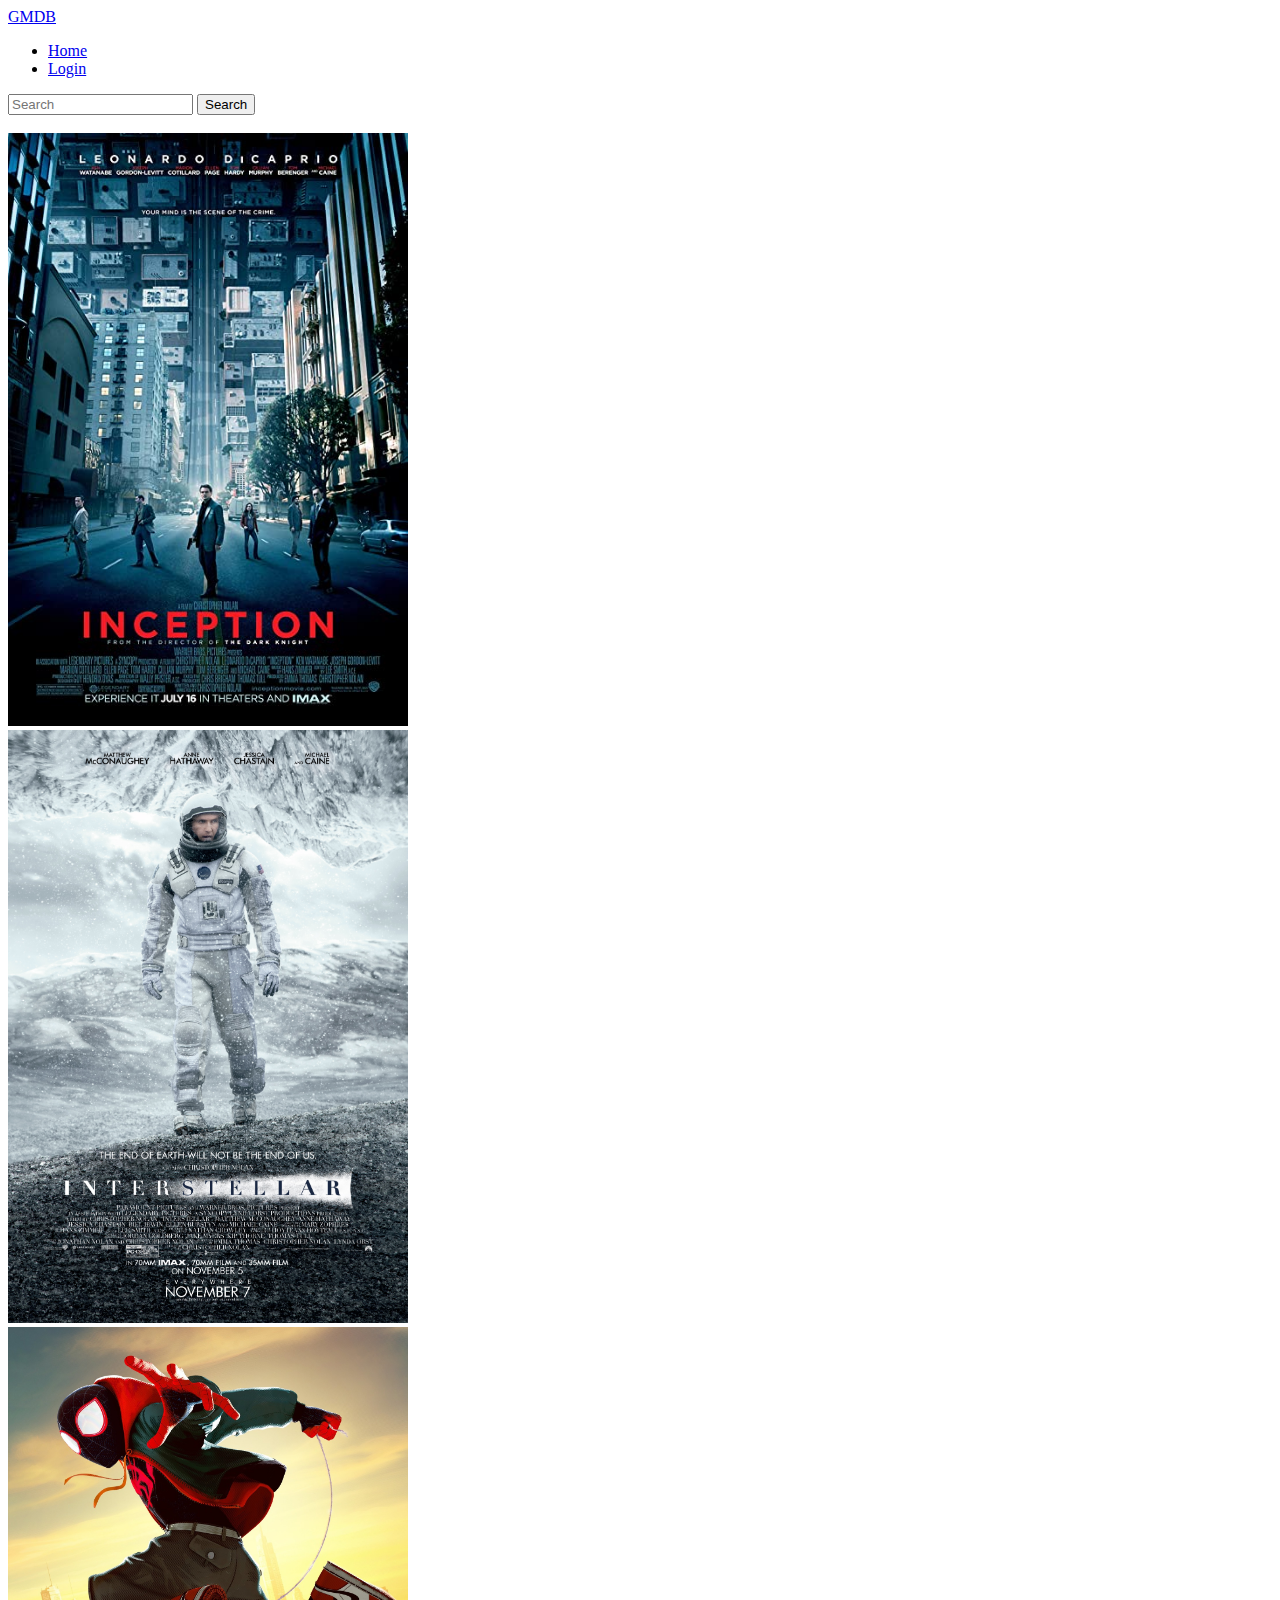
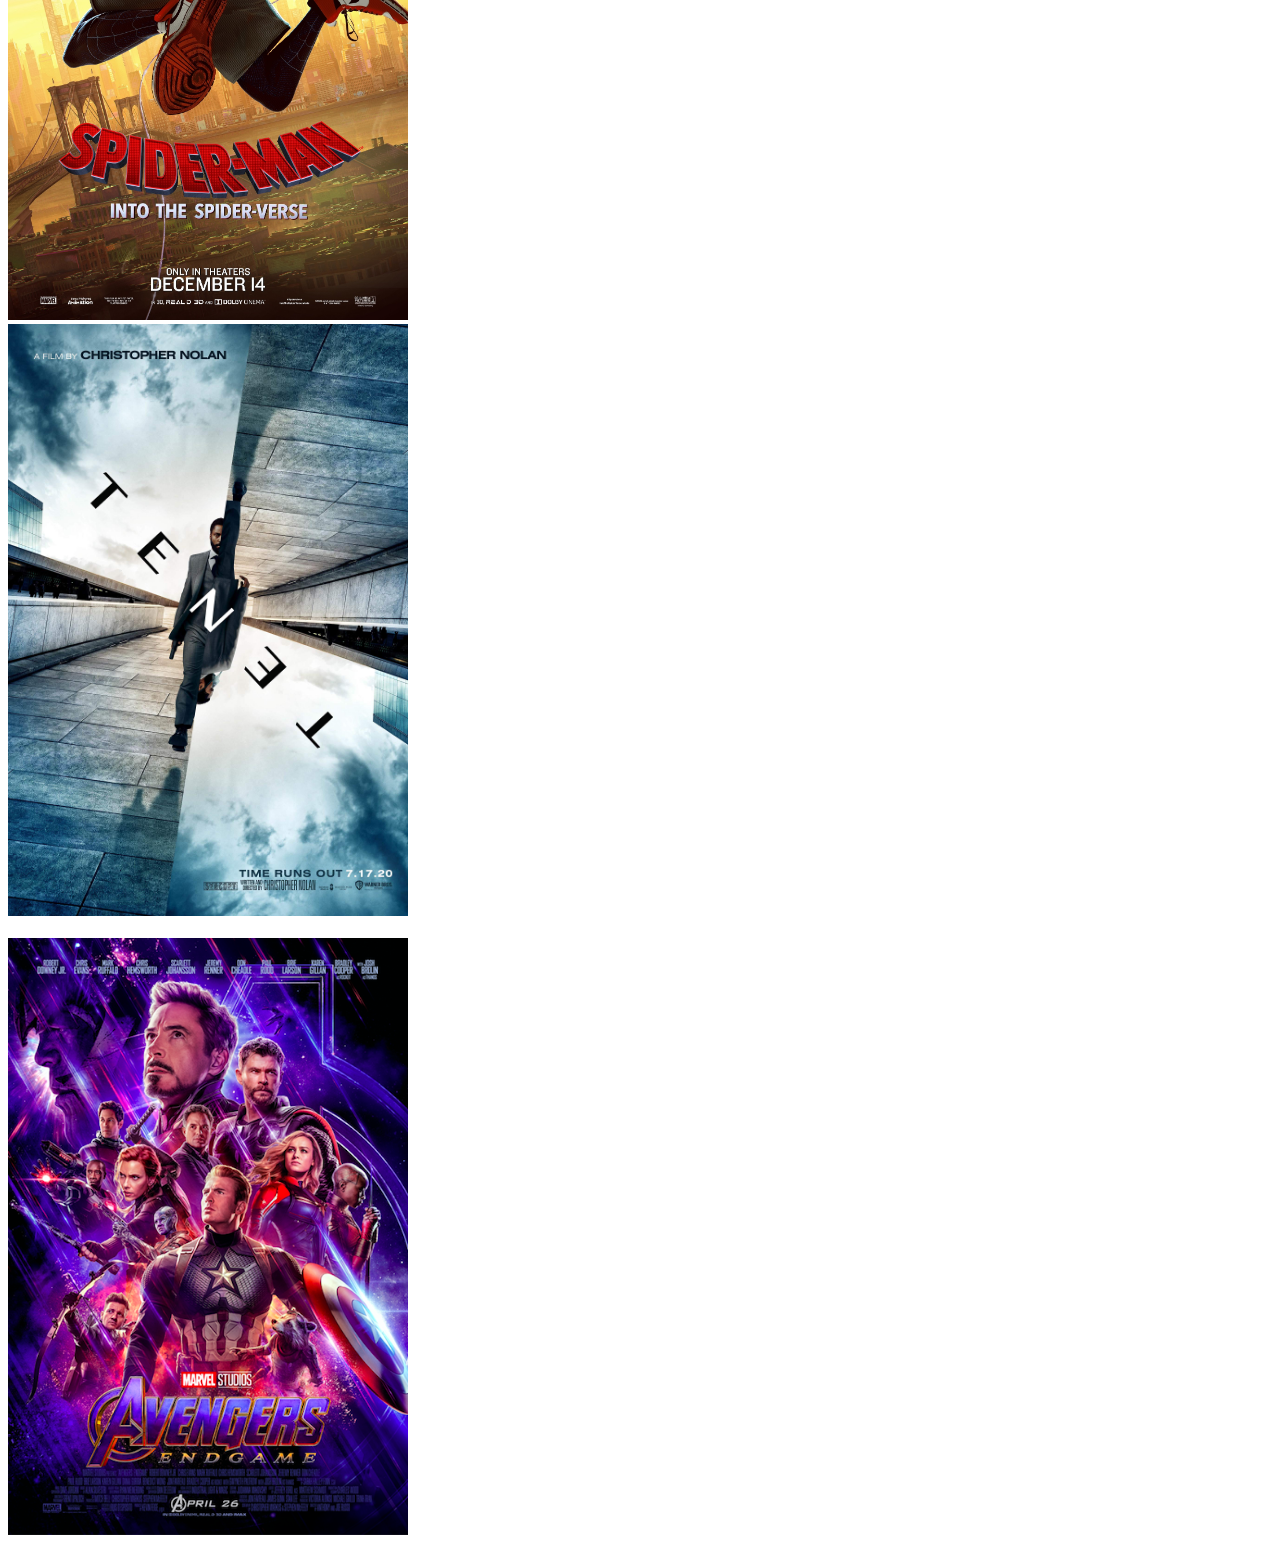
<file: index.html>
<!DOCTYPE html>
<html lang="en-US">
    <head>
        <title>HTML Checkpoint</title>
        <meta charset="utf-8">
        <meta name="viewport" content="width=device-width, initial-scale=1">
        <link href="https://cdn.jsdelivr.net/npm/bootstrap@5.1.3/dist/css/bootstrap.min.css" rel="stylesheet" integrity="sha384-1BmE4kWBq78iYhFldvKuhfTAU6auU8tT94WrHftjDbrCEXSU1oBoqyl2QvZ6jIW3" crossorigin="anonymous">
        <link rel="stylesheet" href="styling.css">
    </head>
    <body>
        <nav class="navbar sticky-top navbar-expand-md navbar-dark bg-dark">
            <div class="container-fluid">
                <a class="navbar-brand" href="index.html">GMDB</a>
                <div class="collapse navbar-collapse" id="navbarSupportedContent">
                    <ul class="navbar-nav me-auto mb-2 mb-lg-0">
                      <li class="nav-item">
                        <a class="nav-link active" aria-current="page" href="index.html">Home</a>
                      </li>
                      <li class="nav-item">
                        <a class="nav-link" href="login.html">Login</a>
                      </li>
                    </ul>
                    <form class="d-flex">
                      <input class="form-control me-2" type="search" placeholder="Search" aria-label="Search">
                      <button class="btn btn-outline-warning" type="submit">Search</button>
                    </form>
                </div>
            </div>
        </nav>
        <main>
            <div class="container-fluid">
                <br>
                <div class="row">
                    <div class="col-md-3">
                        <a href="movie.html">
                            <img class="img-thumbnail rounded"src="movie-pics/inception-poster.jpg" alt="The Dark Knight movie poster">
                        </a>
                    </div>
                    <div class="col-md-3">
                        <a href="movie.html">
                            <img class="img-thumbnail rounded"src="movie-pics/interstellar-poster.png" alt="The Dark Knight movie poster">
                        </a>
                    </div>
                    <div class="col-md-3">
                        <a href="movie.html">
                            <img class="img-thumbnail rounded"src="movie-pics/spiderverse-poster.jpg" alt="The Dark Knight movie poster">
                        </a>
                    </div>
                    <div class="col-md-3">
                        <a href="movie.html">
                            <img class="img-thumbnail rounded"src="movie-pics/tenet-poster.jpg" alt="The Dark Knight movie poster">
                        </a>
                    </div>
                </div>
                <br>
                <div class="row">
                    <div class="col-md-3">
                        <a href="movie.html">
                            <img class="img-thumbnail rounded"src="movie-pics/endgame-poster.png" alt="The Dark Knight movie poster">
                        </a>
                    </div>
                </div>

            </div>
        </main>
        
        
        <script src="https://cdn.jsdelivr.net/npm/bootstrap@5.1.3/dist/js/bootstrap.bundle.min.js" integrity="sha384-ka7Sk0Gln4gmtz2MlQnikT1wXgYsOg+OMhuP+IlRH9sENBO0LRn5q+8nbTov4+1p" crossorigin="anonymous"></script>
    </body>
</html>
</file>
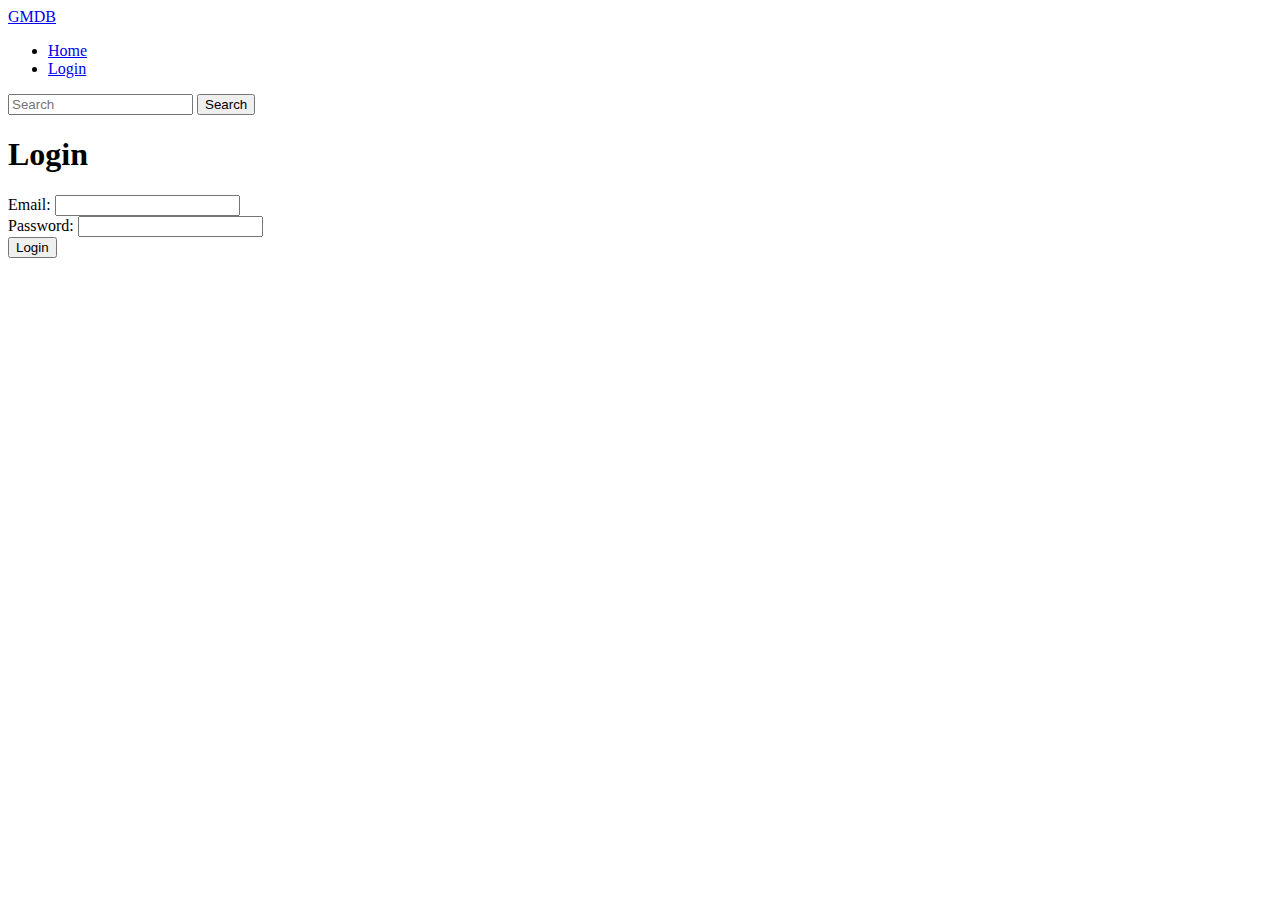
<file: login.html>
<!DOCTYPE html>
<html lang="en-US">
    <head>
        <title>HTML Checkpoint</title>
        <meta charset="utf-8">
        <meta name="viewport" content="width=device-width, initial-scale=1">
        <link href="https://cdn.jsdelivr.net/npm/bootstrap@5.1.3/dist/css/bootstrap.min.css" rel="stylesheet" integrity="sha384-1BmE4kWBq78iYhFldvKuhfTAU6auU8tT94WrHftjDbrCEXSU1oBoqyl2QvZ6jIW3" crossorigin="anonymous">
    </head>
    <body>
        <nav class="navbar sticky-top navbar-expand-md navbar-dark bg-dark">
            <div class="container-fluid">
                <a class="navbar-brand" href="index.html">GMDB</a>
                <div class="collapse navbar-collapse" id="navbarSupportedContent">
                    <ul class="navbar-nav me-auto mb-2 mb-lg-0">
                      <li class="nav-item">
                        <a class="nav-link" aria-current="page" href="index.html">Home</a>
                      </li>
                      <li class="nav-item">
                        <a class="nav-link active" href="login.html">Login</a>
                      </li>
                    </ul>
                    <form class="d-flex">
                      <input class="form-control me-2" type="search" placeholder="Search" aria-label="Search">
                      <button class="btn btn-outline-warning" type="submit">Search</button>
                    </form>
                </div>
            </div>
        </nav>
        <div class="container-fluid">
            <div class="row justify-content-md-center">
                <div class="col-md-4">
                    <h1>Login</h1>
                    <form>
                        <div class="mb-3">
                            <label for="emailInput" class="form-label">Email:</label>
                            <input type="email" class="form-control" name="emailInput" id="login-email-input1" aria-describedby="emailHelp">
                        </div>
                        <div class="mb-3">
                            <label for="pwInput"  class="form-label">Password:</label>
                            <input type="password" class="form-control" name="pwInput" id="login-pw-input1" aria-describedBy="pwHelp">
                        </div>
                        <button type="submit" class="btn btn-primary mb-3">Login</button>
                    </form>
                </div>
            </div>
        </div>
        
        <script src="https://cdn.jsdelivr.net/npm/bootstrap@5.1.3/dist/js/bootstrap.bundle.min.js" integrity="sha384-ka7Sk0Gln4gmtz2MlQnikT1wXgYsOg+OMhuP+IlRH9sENBO0LRn5q+8nbTov4+1p" crossorigin="anonymous"></script>
    </body>
</html>
</file>
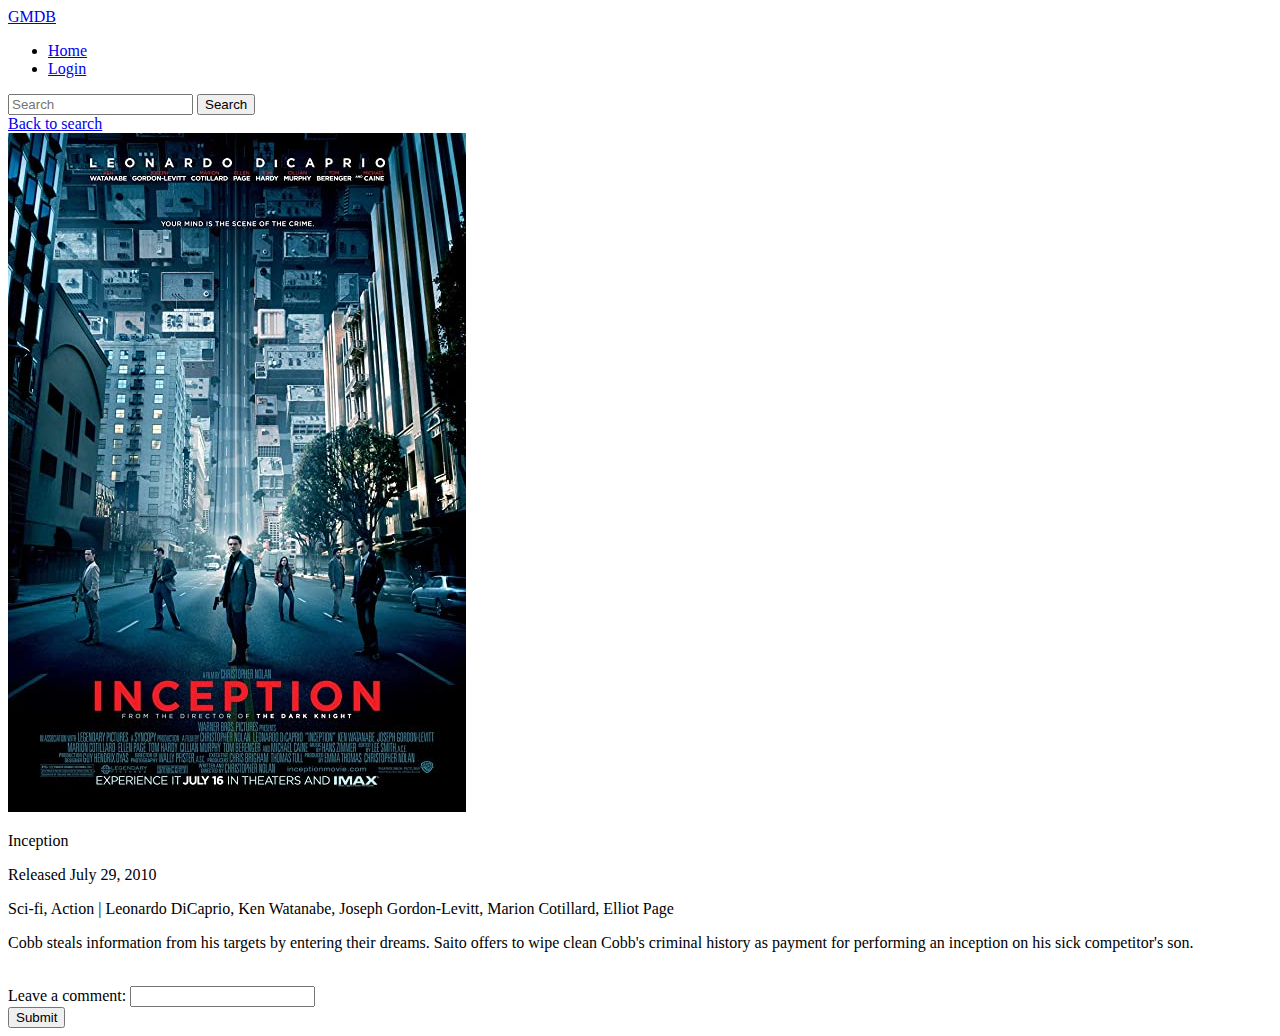
<file: movie.html>
<!DOCTYPE html>
<html lang="en-US">
    <head>
        <title>HTML Checkpoint</title>
        <meta charset="utf-8">
        <meta name="viewport" content="width=device-width, initial-scale=1">
        <link href="https://cdn.jsdelivr.net/npm/bootstrap@5.1.3/dist/css/bootstrap.min.css" rel="stylesheet" integrity="sha384-1BmE4kWBq78iYhFldvKuhfTAU6auU8tT94WrHftjDbrCEXSU1oBoqyl2QvZ6jIW3" crossorigin="anonymous">
    </head>
    <body>
        <nav class="navbar sticky-top navbar-expand-md navbar-dark bg-dark">
            <div class="container-fluid">
                <a class="navbar-brand" href="index.html">GMDB</a>
                <div class="collapse navbar-collapse" id="navbarSupportedContent">
                    <ul class="navbar-nav me-auto mb-2 mb-lg-0">
                      <li class="nav-item">
                        <a class="nav-link" aria-current="page" href="index.html">Home</a>
                      </li>
                      <li class="nav-item">
                        <a class="nav-link" href="login.html">Login</a>
                      </li>
                    </ul>
                    <form class="d-flex">
                      <input class="form-control me-2" type="search" placeholder="Search" aria-label="Search">
                      <button class="btn btn-outline-warning" type="submit">Search</button>
                    </form>
                </div>
            </div>
        </nav>
        <div class="container-fluid">
            <div class="alert alert-dark">
                <a class="alert-link" href="#">Back to search</a>
            </div>
        </div>
        <div class="container-fluid">
            <div class="row">
                <div class="col-md-3">
                    <img class="img-fluid rounded"src="movie-pics/inception-poster.jpg" alt="The Dark Knight movie poster">
                </div>
                <div class="col-md-9">
                    <p class="h3">Inception</p>
                    <p class="h5">Released July 29, 2010</p>
                    <p>Sci-fi, Action | Leonardo DiCaprio, Ken Watanabe, Joseph Gordon-Levitt, Marion Cotillard, Elliot Page</p>
                    <p>Cobb steals information from his targets by entering their dreams. Saito offers to wipe clean Cobb's criminal history as payment for performing an inception on his sick competitor's son.</p>
                </div>
            </div>
        </div>
        <br>
        <div class="container-fluid">
            <div class="row">
                <div class="col-md-2">
                    <form>
                        <div class="mb-3">
                            <label for="commentInput" class="form-label">Leave a comment:</label>
                            <input type="text" class="form-control" name="commentInput" id="movie-comment-input1" aria-describedby="comment">
                        </div>
                        <button type="submit" class="btn btn-primary mb-3">Submit</button>
                    </form>
                </div>
            </div>
        </div>
        
        <script src="https://cdn.jsdelivr.net/npm/bootstrap@5.1.3/dist/js/bootstrap.bundle.min.js" integrity="sha384-ka7Sk0Gln4gmtz2MlQnikT1wXgYsOg+OMhuP+IlRH9sENBO0LRn5q+8nbTov4+1p" crossorigin="anonymous"></script>
    </body>
</html>
</file>
<file: styling.css>
img {
    max-width: 400px;

}
</file>
